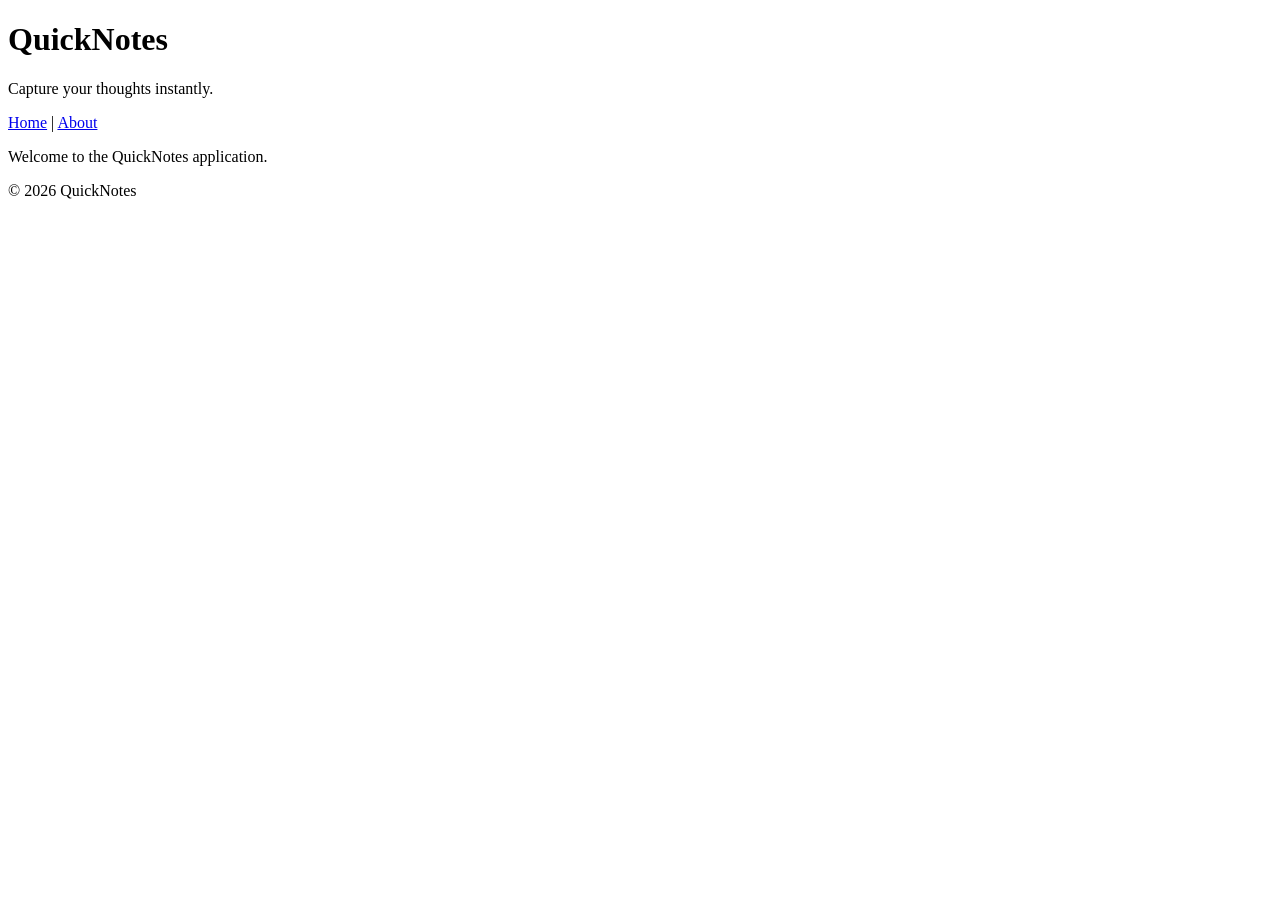
<file: Index.html>
<!DOCTYPE html>
<html lang="en">
<head>
    <meta charset="UTF-8">
    <meta name="viewport" content="width=device-width, initial-scale=1.0">
    <title>QuickNotes - Home</title>
</head>
<body>
    <header>
        <h1>QuickNotes</h1>
        <p>Capture your thoughts instantly.</p> <!-- Your tagline here -->
        
        <!-- REQUIRED: Navigation inside header -->
        <nav>
            <a href="index.html">Home</a> | 
            <a href="about.html">About</a>
        </nav>
    </header>

    <main>
        <!-- my existing lab skeleton content goes here -->
        <p>Welcome to the QuickNotes application.</p>
    </main>

    <footer>
        <p>&copy; 2026 QuickNotes</p>
    </footer>
</body>
</html>
</file>
